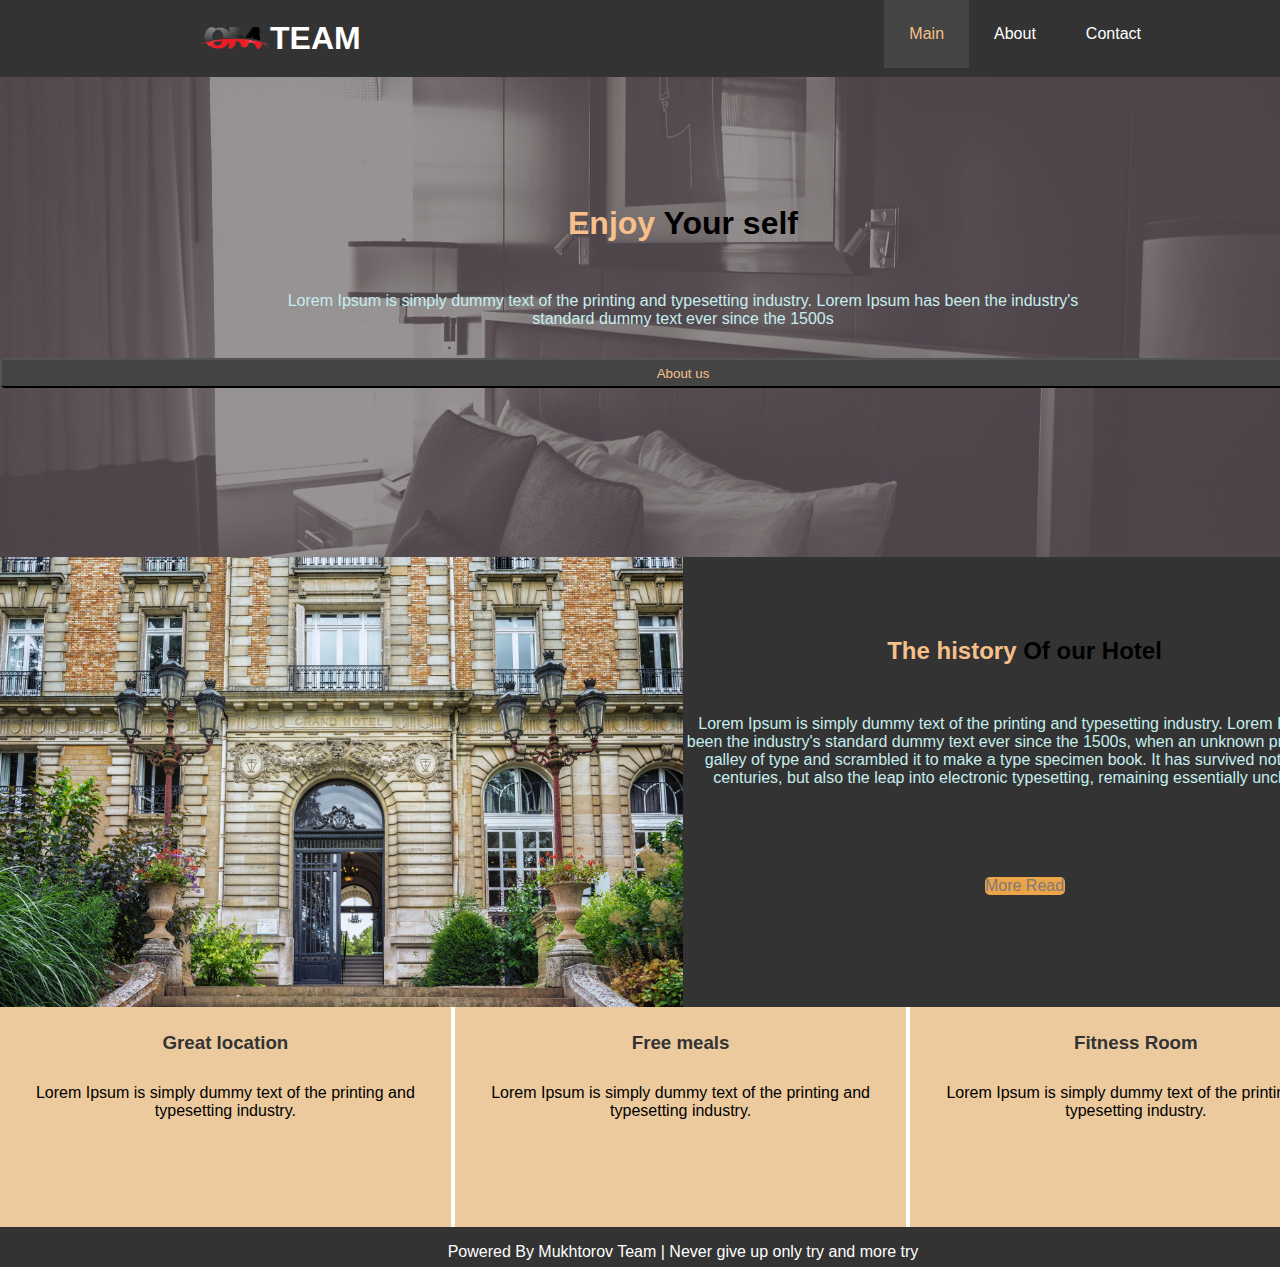
<file: index.html>
<!DOCTYPE html>
<html>
    <head>
        <title>Hotel website</title>
        <link rel="stylesheet" href="https://cdnjs.cloudflare.com/ajax/libs/font-awesome/5.15.2/css/all.min.css" integrity="sha512-HK5fgLBL+xu6dm/Ii3z4xhlSUyZgTT9tuc/hSrtw6uzJOvgRr2a9jyxxT1ely+B+xFAmJKVSTbpM/CuL7qxO8w==" crossorigin="anonymous" />
        <link rel="stylesheet" href="styles.css">
    </head>
    <body>
        <div class="clearfix">
            <header>
                <div class="container">
                    <nav id="navbar">
                        <div class="container">                    
                            <h1 class="logo"><a href="#"><img src="./logo.png" alt="Foto">TEAM</a></h1>
                            <ul>
                                <li><a href="#" class="active">Main</a></li>
                                <li><a href="about.html">About</a></li>
                                <li id="space"><a href="contact.html">Contact</a></li>
                            </ul> 
                            <div class="clearfix"></div>
                        </div>
                    </nav>
                </div>
                <div id="bg">
                    <div class="container">
                        <h1><span class="text">Enjoy</span> Your self</h1>
                        <p>Lorem Ipsum is simply dummy text of the printing and typesetting industry. Lorem Ipsum has been the industry's <br> standard dummy text ever since the 1500s</p>
                        <button type="button">About us</button>
                    </div>
                </div>
            </header>    
        </div>
        <div class="clearfix">
            <section id="info">
                <div class="container">
                    <div id="bg-img" class="container"><img src="./photo-1.jpg" alt="Foto"></div>
                    <div id="bg-text">
                    <h2><span class="text">The history</span> Of our Hotel</h2>
                    <p>
                        Lorem Ipsum is simply dummy text of the printing and typesetting industry. Lorem Ipsum has been the industry's standard dummy text ever since the 1500s, when an unknown printer took a galley of type and scrambled it to make a type specimen book. 
                        It has survived not only five centuries, but also the leap into electronic typesetting, remaining essentially unchanged.
                    </p>
                    <a href="about.html" class="btn btno">More Read</a>
                    </div>
                </div>
            </section>
        </div>
        <div class="clearfix">
            <section>
                <div class="container">
                    <div class="box bg-light">
                        <a href="#">
                        <i class="fas fa-hotel fa-3x"></i>
                        <h3>Great location</h3>
                        <p>
                            Lorem Ipsum is simply dummy text of the printing and typesetting industry.
                        </p>
                        </a>
                    </div>
                    <div class="box bg-primary">
                        <a href="#">
                        <i class="fas fa-utensils fa-3x"></i>
                        <h3>Free meals</h3>
                        <p>
                            Lorem Ipsum is simply dummy text of the printing and typesetting industry.
                        </p>
                        </a>
                    </div>
                    <div class="box bg-light">
                        <a href="#">
                        <i class="fas fa-dumbbell fa-3x"></i>
                        <h3>Fitness Room</h3>
                        <p>
                            Lorem Ipsum is simply dummy text of the printing and typesetting industry.
                        </p>
                        </a>
                    </div>
                </div>
            </section>
        </div>
        <div class="clearfix">
            <div class="container">
                <footer id="footer">
                    <p>Powered By Mukhtorov Team | Never give up only try and more try</p>
                </footer>
            </div>
        </div>
    </body>
</html>
</file>
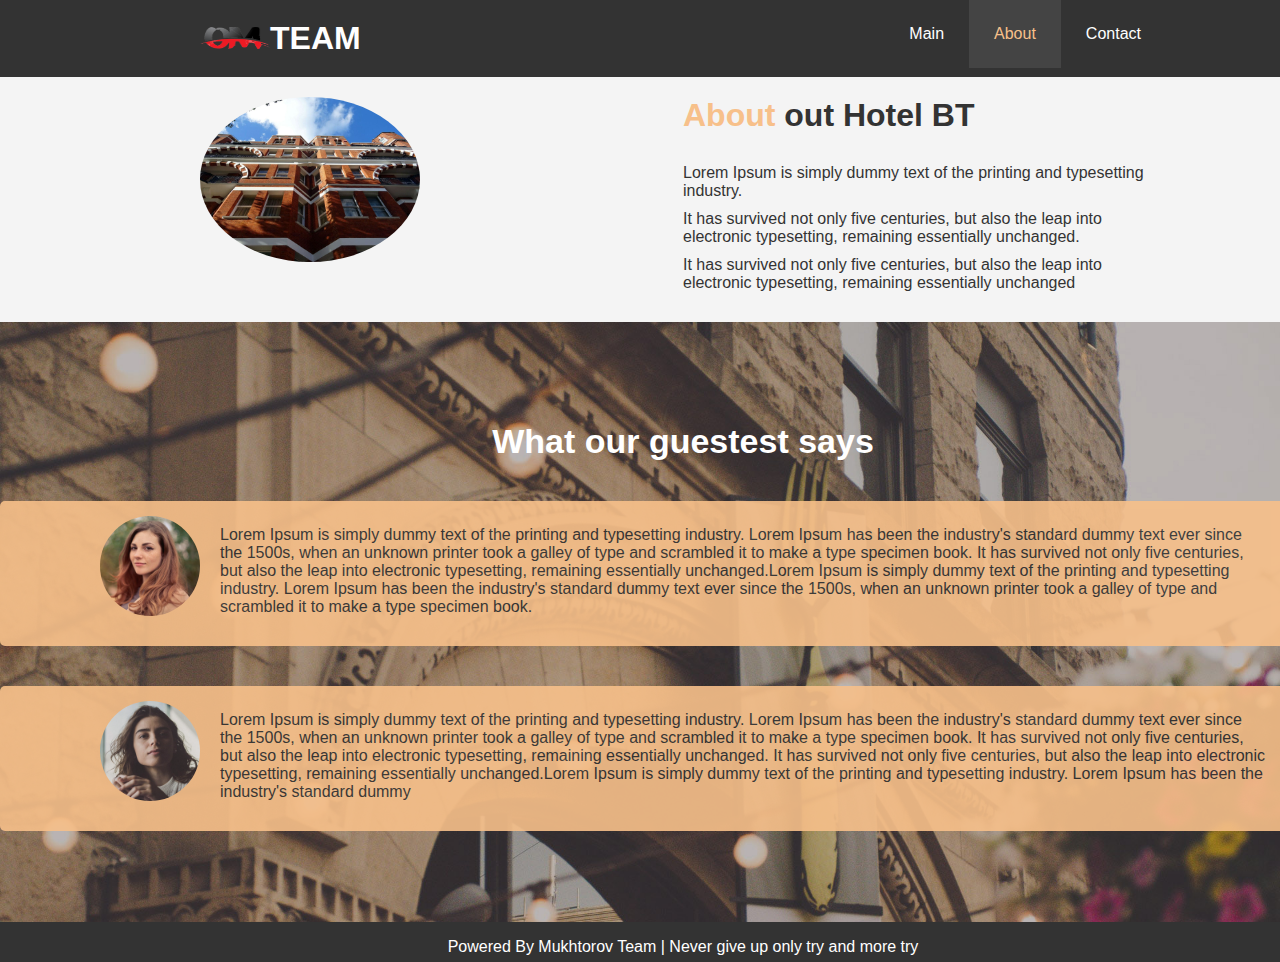
<file: about.html>
<!DOCTYPE html>
<html>
    <head>
        <title>Hotel | About</title>
        <link rel="stylesheet" href="./styles.css">
    </head>
    <body>
        <header>
            <div class="container">
                <nav id="navbar">
                    <div class="container">                    
                        <h1 class="logo"><a><img src="./logo.png" alt="Foto">TEAM</a></h1>
                        <ul>
                            <li><a href="./index.html">Main</a></li>
                            <li><a href="about.html" class="active">About</a></li>
                            <li id="space"><a href="contact.html">Contact</a></li>
                        </ul> 
                        <div class="clearfix"></div>
                    </div>
                </nav>
            </div>
        </header>
        <section id="about-info" class="bg-light">
            <div class="container">
                <div class="info-left">
                    <h1><span class="text">About</span> out Hotel BT</h1>
                    <p>Lorem Ipsum is simply dummy text of the printing and typesetting industry.</p>
                    <p>It has survived not only five centuries, but also the leap into electronic typesetting, remaining essentially unchanged.</p>
                    <p>It has survived not only five centuries, but also the leap into electronic typesetting, remaining essentially unchanged</p>
                </div>
            </div>
            <div class="info-right">
                <img src="./photo-2.jpg" alt="photo-2">
            </div>
        </section>

        <div class="clearfix"></div>

        <section id="testimonials">
            <div class="container">
                <h2>What our guestest says</h2>

                <div class="testimonial bg-primary">
                    <img src="./person-1.jpg" alt="person-1">
                    <p>Lorem Ipsum is simply dummy text of the printing and typesetting industry. Lorem Ipsum has been the industry's standard dummy text ever since the 1500s, when an unknown printer took a galley of type and scrambled it to make a type specimen book. 
                        It has survived not only five centuries, but also the leap into electronic typesetting, remaining essentially unchanged.Lorem Ipsum is simply dummy text of the printing and typesetting industry. Lorem Ipsum has been the industry's standard dummy text ever since the 1500s, when an unknown printer took a galley of type and scrambled it to make a type specimen book. 
                    </p>
                </div>
                <div class="testimonial bg-primary">
                    <img src="./person-2.jpg" alt="person-2">
                    <p>Lorem Ipsum is simply dummy text of the printing and typesetting industry. Lorem Ipsum has been the industry's standard dummy text ever since the 1500s, when an unknown printer took a galley of type and scrambled it to make a type specimen book. 
                        It has survived not only five centuries, but also the leap into electronic typesetting, remaining essentially unchanged. It has survived not only five centuries, but also the leap into electronic typesetting, remaining essentially unchanged.Lorem Ipsum is simply dummy text of the printing and typesetting industry. Lorem Ipsum has been the industry's standard dummy
                    </p>
                </div>
            </div>
        </section>
        <div class="clearfix">
            <div class="container">
                <footer id="footer">
                    <p>Powered By Mukhtorov Team | Never give up only try and more try</p>
                </footer>
            </div>
        </div>
    </body>
</html>
</file>
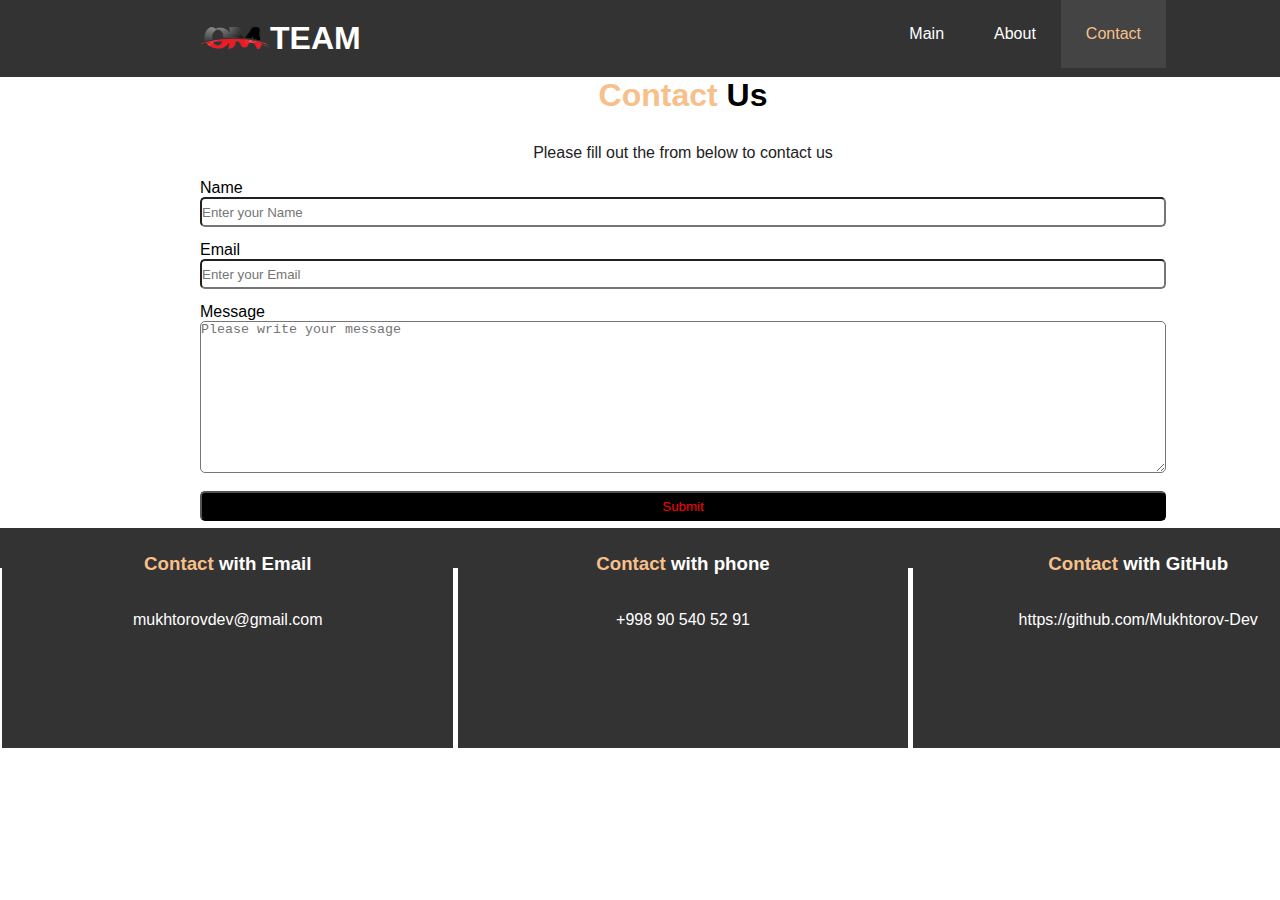
<file: contact.html>
<!DOCTYPE html>
<html>
    <head>
        <title>Hotel | Contact</title>
        <link rel="stylesheet" href="https://cdnjs.cloudflare.com/ajax/libs/font-awesome/5.15.2/css/all.min.css" integrity="sha512-HK5fgLBL+xu6dm/Ii3z4xhlSUyZgTT9tuc/hSrtw6uzJOvgRr2a9jyxxT1ely+B+xFAmJKVSTbpM/CuL7qxO8w==" crossorigin="anonymous" />
        <link rel="stylesheet" href="./styles.css">
    </head>
    <body>
        <header>
            <div class="container">
                <nav id="navbar">
                    <div class="container">                    
                        <h1 class="logo"><a href="#"><img src="./logo.png" alt="Foto">TEAM</a></h1>
                        <ul>
                            <li><a href="./index.html">Main</a></li>
                            <li><a href="about.html">About</a></li>
                            <li id="space"><a href="#" class="active">Contact</a></li>
                        </ul> 
                        <div class="clearfix"></div>
                    </div>
                </nav>
            </div>
        </header>
        <div class="container">
            <div id="contact-info">
                <h1><span class="text">Contact</span> Us</h1>
                <p>Please fill out the from below to contact us</p>
            </div>
            <form action="Get" id="form">
                <div>
                    <label for="name">Name</label>
                    <input type="text" id="name" placeholder="Enter your Name">
                </div>
                <div>
                    <label for="email">Email</label>
                    <input type="email" id="email" placeholder="Enter your Email">
                </div>
                <div>
                    <label for="message">Message</label>
                    <textarea name="text" id="message" cols="30" rows="10" placeholder="Please write your message"></textarea>
                </div>
                <div>
                    <button type="button">Submit</button>
                </div>
            </form>
        </div>
        <div class="container">
            <footer id="footer">
                <div class="container">
                    <div class="box contact-bg">
                        <a href="https://mail.google.com/mail/u/1/#inbox">
                        <i class="fas fa-at fa-3x"></i>
                        <h3><span class="text">Contact</span> with Email</h3>
                        <p>
                            mukhtorovdev@gmail.com
                        </p>
                        </a>
                    </div>
                    <div class="box contact-bg">
                        <a href="#">
                        <i class="fas fa-phone fa-3x"></i>
                        <h3><span class="text">Contact</span> with phone</h3>
                        <p>
                            +998 90 540 52 91
                        </p>
                        </a>
                    </div>
                    <div class="box contact-bg">
                        <a href="#">
                        <i class="fab fa-github fa-3x"></i>
                        <h3><span class="text">Contact</span> with GitHub</h3>
                        <p>
                            https://github.com/Mukhtorov-Dev
                        </p>
                        </a>
                    </div>
                </div>
            </footer>
        </div>
    </body>
</html>
</file>
<file: styles.css>
/* Reset */
* {
    margin: 0;
    padding: 0;
    box-sizing: border-box;
}

/* Main styling */
html, body {
    font-family: sans-serif;
}

a {
    color: #333;
    text-decoration: none;
}

h1, h2, h3 {
    padding-bottom: 20px;
}

p {
    margin: 10px 0;
    color: rgb(198, 238, 238);
}

.container {
    width: 1366px;
    margin: auto;
}

.clearfix {
    clear: both;
}
/* Navbar styles */

#navbar {
    background: #333;
    color: #fff;
    overflow: avto;
    text-align: center;
    width: 100%;
}

#navbar img {
    width: 70px;
    height: 22px;
}

#navbar a {
    color: #fff;
}

#navbar h1 {
    float: left;
    padding-top: 20px;
    display: inline-block;
    padding-left: 200px;
}

#navbar ul {
    float: right;
    list-style: none;
}

#navbar ul li {
    float: left;
}

#navbar ul li a {
    display: inline-block;
    padding: 25px;
}
#space {
    padding-right: 200px;
}

#navbar ul li a:hover, #navbar ul li a.active  {
    background-color: #444;
    color: #f7c08a;
}

#bg {
    background-image: url('./showcase.jpg');
    background-repeat: no-repeat;
    background-position: center;
    background-size: 100%;
    width: 100%;
    height: 30rem;
}

#bg h1 {
    text-align: center;
    padding-top: 8rem;
}

#bg p {
    text-align: center;
    padding: 20px;
}

.text {
    font-weight: bold;
    color: #f7c08a;
}

.btn {
    background-color: rgb(235, 164, 72);
    color: rgb(126, 122, 122);
    border-radius: 5px;
    width: 80px;
    height: 18px;
    display: inline-block;
    margin: 5px;
    text-align: center;
}
.btn:hover {
    background-color: aquamarine;
    color: black;
}

.bg-light {
    background-color: #f4f4f4;
    color: #333;
}

.bg-primary {
    background-color: #f7c08a;
    color: #333;
}

#info {
    height: 450px;
    width: 100%;
}

#bg-text, #bg-img img {
    float: left;
    width: 50%;
    height: 450px;
}

#bg-text {
    text-align: center;
    padding-top: 80px;
    background-color: #333;
}

#bg-text h2 {
    padding-bottom: 40px;
}

#bg-text p {
    padding-bottom: 75px;
}

#bg button {
    text-align: center;
    background-color: #444;
    color: #f7c08a;
}

#bg button:hover {
    text-align: center;
    background-color: #f7c08a;
    color: #444;
}

.box {
    width: 33%;
    display: inline-block;
    text-align: center;
    background-color: rgb(236, 202, 157);
    padding-top: 25px;
    padding-bottom: 20px;
    height: 220px;
}

.box p {
    color: rgb(0, 0, 0);
}

.box:hover{
    background-color: rgb(255, 159, 210);
    box-shadow: 0px 10px 20px rgb(5 54 77 / 10%);
}

#footer {
    background-color: #333;
    text-align: center;
    height: 40px;
}

#footer p {
    height: 30px;
    margin: 0;
    padding-top: 1rem;
    color: #ffffff;
}

#footer .contact-bg {
    background-color: #333;
    color: #fff;
}

#footer .contact-bg h3 {
    color: #fff;
}

#footer .contact-bg i {
    padding-bottom: 30px;
    color: #ffffff;
}
/*  */
#about-info {
    padding: 20px 0;
    display: inline-block;
    width: 100%;
}

#about-info p {
    color: #333;
}

#about-info .info-right {
    width: 50%;
    min-height: 100%;
    display: inline-block;
    padding-left: 200px;
}

#about-info .info-right img {
    display: inline-block;
    margin: avto;
    width: 50%;
    border-radius: 50%;
}

#about-info .info-left {
    float: right;
    width: 50%;
    min-height: 100%;
    display: inline-block;
    padding-right: 200px;
}

#testimonials {
    height: 600px;
    padding-top: 100px;
    background-image: url("./test-bg.jpg");
    background-repeat: no-repeat;
    background-size: cover;
}

#testimonials h2 {
    color: #fff;
    text-align: center;
    padding-bottom: 40px;
    font-size: 34px;
}

#testimonials p {
    color: #333;
}

#testimonials .testimonial {
    padding-bottom: 20px;
    margin-bottom: 40px;
    border-radius: 5px;
    opacity: 0.9;
}

#testimonials .testimonial img {
    width: 100px;
    float: left;
    margin-right: 20px;
    border-radius: 50%;
}

.testimonial {
    padding: 100px;
    padding-top: 15px;
}

/*  */
#contact-info {
    text-align: center;
}

#form div {
    padding: 7px 200px;
}

#form label {
    display: block;
}

#form input, textarea, button {
    width: 100%;
    border-radius: 5px;
}

#form input, button {
    height: 30px;
}
#form button:hover {
    color: black;
    background-color: red;
}

#form button {
    color: red;
    background-color: black;
}

#contact-info p {
    color: #222222;
}
</file>
